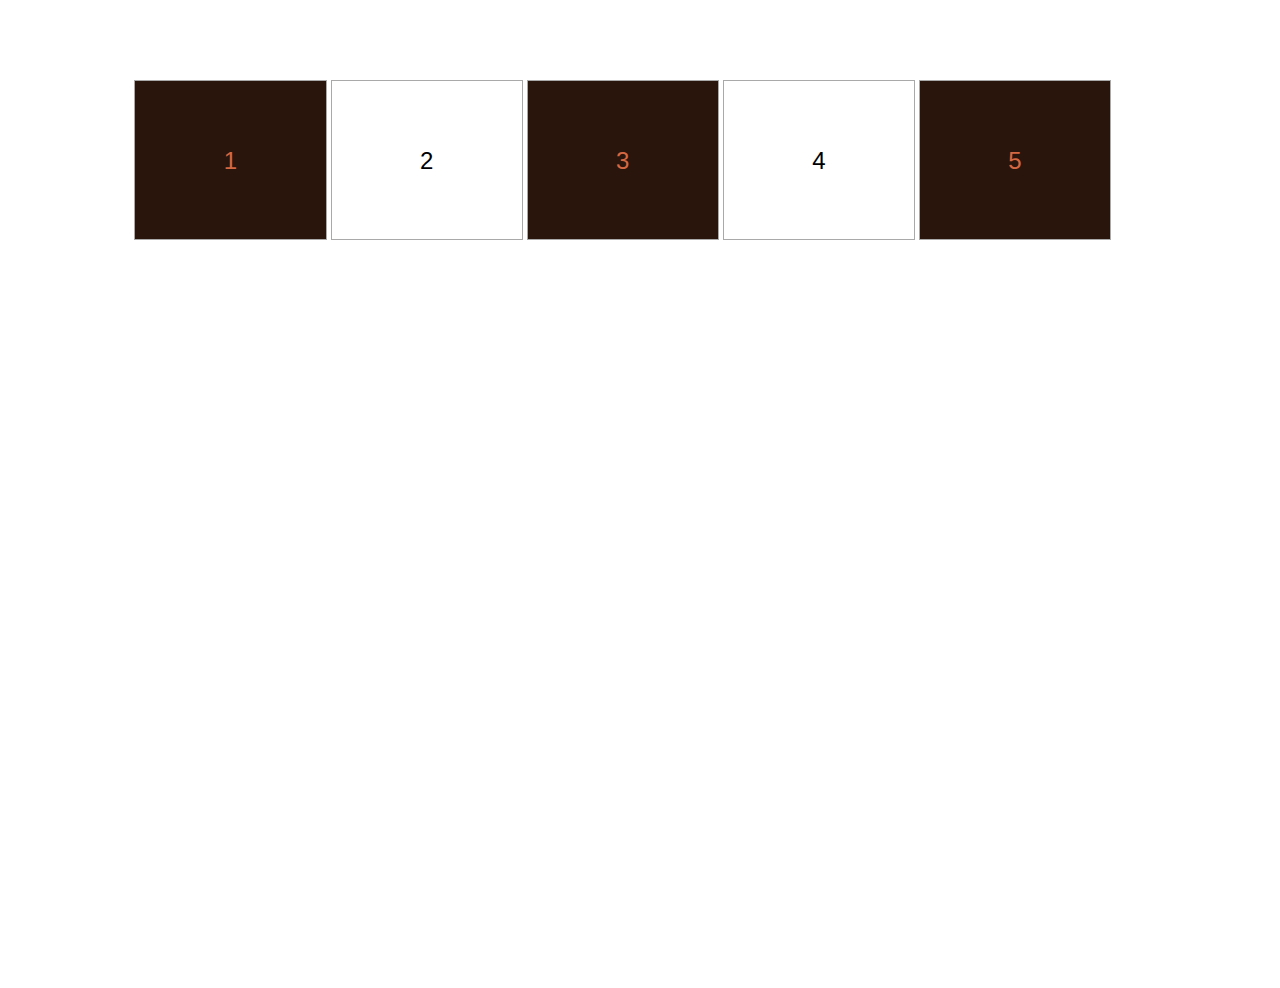
<file: 2-variables-in-css/index.html>
<!DOCTYPE html>
<html lang="en">

<head>
  <meta charset="UTF-8">
  <meta name="viewport" content="width=device-width, initial-scale=1.0">
  <meta name="author" content="Beck Ryan">
  <meta http-equiv="X-UA-Compatible" content="ie=edge">
  <title>Variables in CSS</title>
  <link rel="stylesheet" href="css/style.css">
</head>

<body>
  <ul>
    <li>1</li>
    <li>2</li>
    <li>3</li>
    <li>4</li>
    <li>5</li>
  </ul>

</body>

</html>
</file>
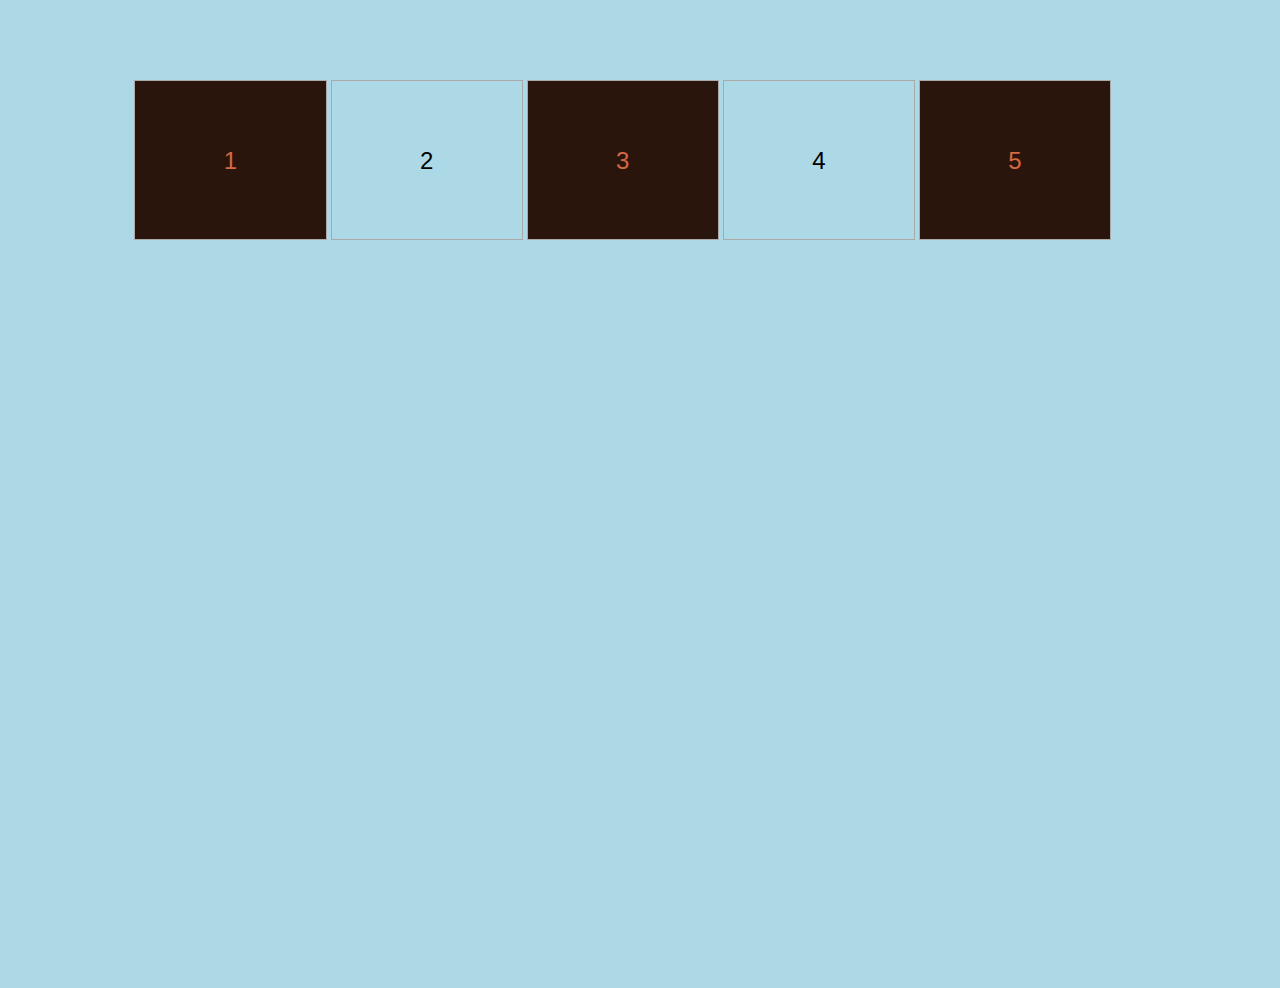
<file: 3-media-queries/index.html>
<!DOCTYPE html>
<html lang="en">

<head>
  <meta charset="UTF-8">
  <meta name="viewport" content="width=device-width, initial-scale=1.0">
  <meta name="author" content="Beck Ryan">
  <meta http-equiv="X-UA-Compatible" content="ie=edge">
  <link rel="stylesheet" href="css/style.css">
  <title>Media Queery</title>
</head>

<body>
  <ul>
    <li>1</li>
    <li>2</li>
    <li>3</li>
    <li>4</li>
    <li>5</li>
  </ul>

</body>

</html>
</file>
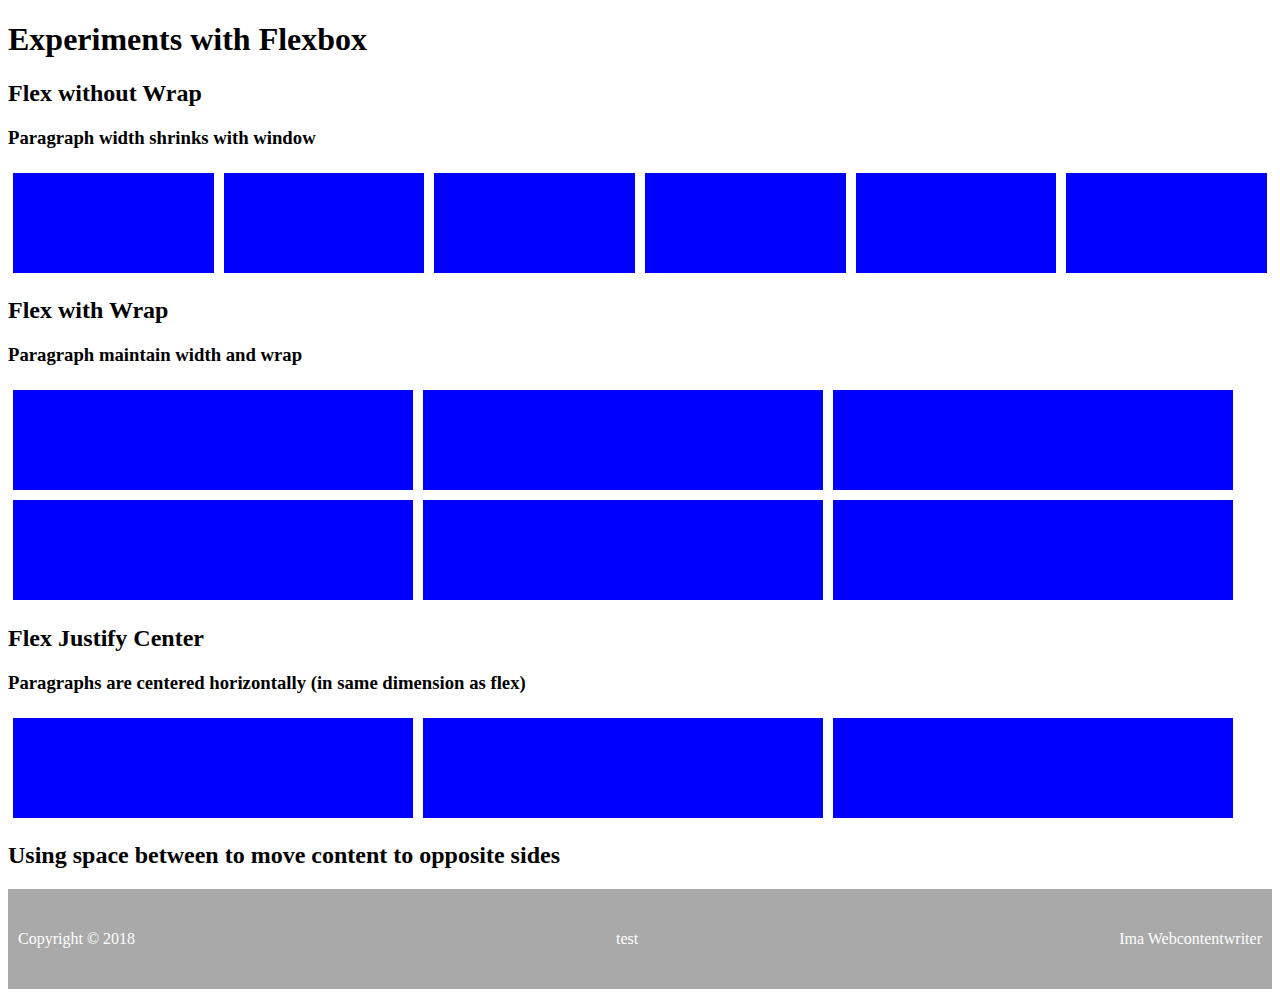
<file: 5-flexbox-layout/index.html>
<!DOCTYPE html>
<html lang="en">

<head>
  <meta charset="UTF-8">
  <meta name="viewport" content="width=device-width, initial-scale=1.0">
  <meta http-equiv="X-UA-Compatible" content="ie=edge">
  <title>Flexbox</title>
  <link rel="stylesheet" href="css/style.css">
</head>

<body>
  <h1>Experiments with Flexbox</h1>
  <section>
    <h2>Flex without Wrap</h2>
    <h3>Paragraph width shrinks with window</h3>
    <div class="flex-nowrap">
      <p></p>
      <p></p>
      <p></p>
      <p></p>
      <p></p>
      <p></p>
    </div>
  </section>

  <section>
    <h2>Flex with Wrap</h2>
    <h3>Paragraph maintain width and wrap</h3>
    <div class="flex-wrap">
      <p></p>
      <p></p>
      <p></p>
      <p></p>
      <p></p>
      <p></p>
    </div>
  </section>

  <section>
    <h2>Flex Justify Center</h2>
    <h3>Paragraphs are centered horizontally (in same dimension as flex)</h3>
    <div class="flex-center">
      <p></p>
      <p></p>
      <p></p>
    </div>
  </section>

 
  <h2>Using space between to move content to opposite sides</h2>
  <footer>
    <ul class="copyright">
      <li>Copyright &copy; 2018</li>
      <li>test</li>
      <li> Ima Webcontentwriter</li>
    </ul>
  </footer>
</body>

</html>
</file>
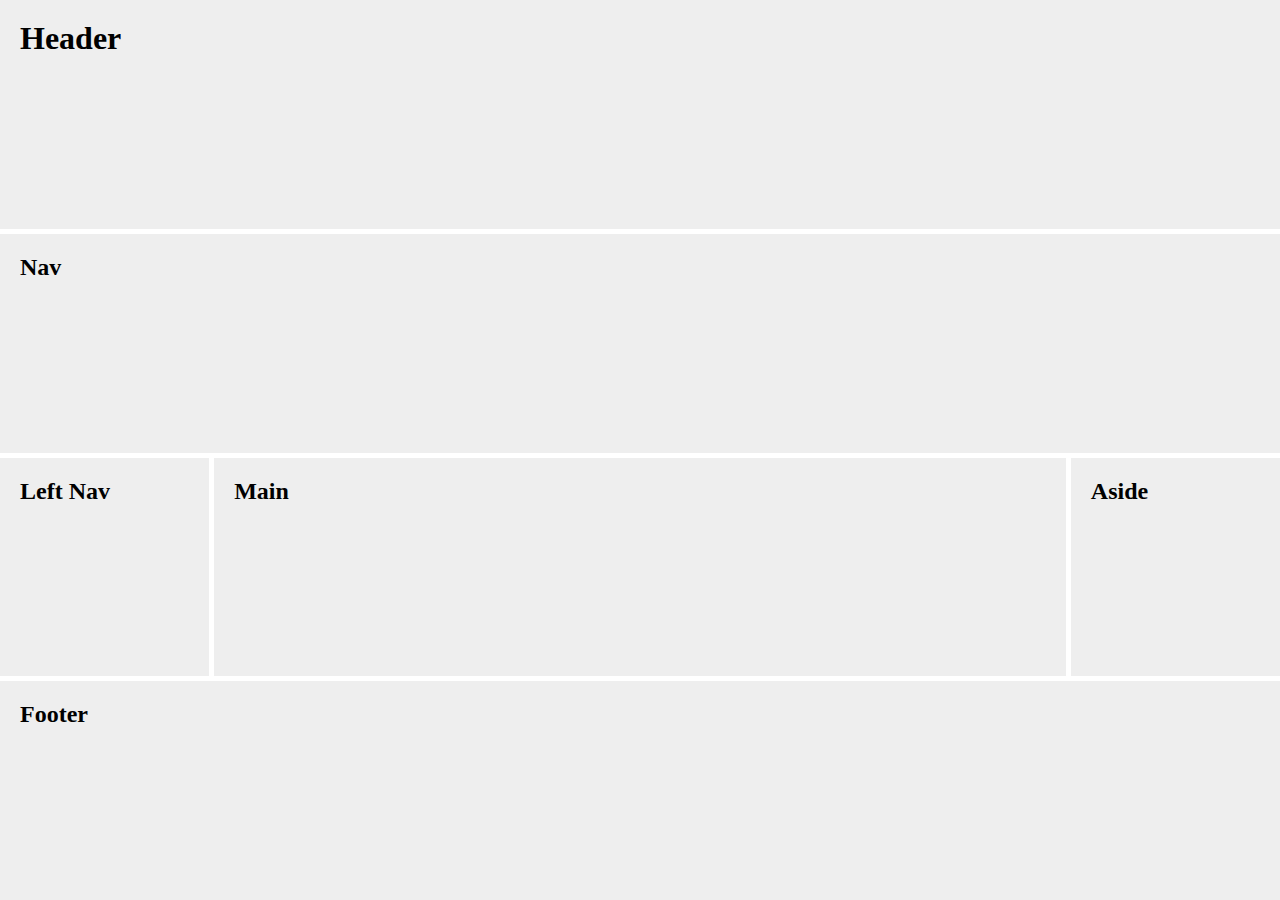
<file: 6-grid-layout/index.html>
<!DOCTYPE html>
<html lang="en">

<head>
  <meta charset="UTF-8">
  <title>Grid Layout</title>
  <meta name="viewport" content="width=device-width, initial-scale=1.0">
  <meta http-equiv="X-UA-Compatible" content="ie=edge">
  <link rel="stylesheet" href="css/style.css">
</head>
<body>
  <div class="container">
    <header class="header">
      <h1>Header</h1>
    </header>

    <nav id="nav">
      <h2>Nav</h2>
    </nav>

    <aside id="left-nav">
      <h2>Left Nav</h2>
    </aside>

    <section role="main">
      <h2>Main</h2>
      <div class="main-content">
      </div>
    </section>

    <aside>
      <h2>Aside</h2>
    </aside>

    <footer>
      <h2>Footer</h2>
    </footer>

  </div>
</body>

</html>
</file>
<file: 2-variables-in-css/css/style.css>
*  {
    box-sizing: border-box;
  }
  body {
      height: 100vh;
    }

    ul {
        width: 80%;
        height: 10rem;
         /*center horizontally */
        margin: 5rem auto;
        padding: 0;
        list-style-type:none;    
      }
      li {
        text-align: center;
        font-size: 24px;
        font-family: Arial, Helvetica, sans-serif;
        font-weight: 400;
        display: inline-block;
        height: 10rem;
        line-height: 10rem;
        width: 19%; 
        border: 1px solid darkgray;
      }
      :root {
        --odd-color: #d46843;
        --odd-bg-color:#2A150D;
  
        --even-color: white;
        --even-bg-color: black;
      }

 li:nth-child(even) {
    color: var(--even-color);
    color: var(--even-bg-color);
  }

li:nth-child(odd) {
    color: var(--odd-color);
    background-color: var(--odd-bg-color);
  }
</file>
<file: 3-media-queries/css/style.css>
* {
    box-sizing: border-box;
  }
  body {
      height: 100vh;
  }
  ul {
    width: 80%;
    height: 10rem;
    margin: 5rem auto;
    padding: 0;
    list-style-type:none;    
  }
  li {
      text-align: center;
      font-size: 24px;
      font-family: Arial, Helvetica, sans-serif;
      font-weight: 400;
      height: 10rem;
      line-height: 10rem;
      border: 1px solid darkgray;
    }
    @media only screen and (min-width: 700px) {
        body {
          background-color: lightblue;
        }
      }
      li {
        width: 19%;
        display: inline-block;
      }
      :root {
        --odd-color: #d46843;
        --odd-bg-color:#2A150D;
  
        --even-color: white;
        --even-bg-color: black;
      }

 li:nth-child(even) {
    color: var(--even-color);
    color: var(--even-bg-color);
  }

li:nth-child(odd) {
    color: var(--odd-color);
    background-color: var(--odd-bg-color);
  }
</file>
<file: 5-flexbox-layout/css/style.css>
p {
  height: 100px;
  width: 400px;
  background-color: blue;
  margin: 5px 5px;
}

ul.copyright {
  padding: 0 10px;
  list-style-type: none;
  height: 100%;
  display: flex;
  justify-content: space-between;
  align-items: center;  
}

footer {
  background-color: darkgray;
  color: white;
  height: 100px;
}

.flex-nowrap {
  display: flex;
}

.flex-wrap {
  display: flex;
  flex-wrap: wrap;
}

.flex-center {
  display: flex;
  justify-content: center, space-evenly;
}
</file>
<file: 6-grid-layout/css/style.css>
* {
    box-sizing: border-box;
    padding: 0;
    margin: 0;
  }

  html,
    body {
      height: 100vh;
    }

    .container {
        display: grid;
        grid-template-columns: 1fr;
        grid-gap: 5px;
        height: 100%;
      }
      .container>* {
        background: #eeeeee;
      }

.container>header,
  nav,
  aside,
  section,
  footer {
    padding: 20px;
  }

  @media only screen and (min-width: 600px) {
    .container {
      grid-template-columns: repeat(6, 1fr);
    }
 
    .container header,
    .container nav,
    .container footer {
      grid-column: span 6;
    }
 
    .container section {
      grid-column: span 4;
    }
  }
</file>
